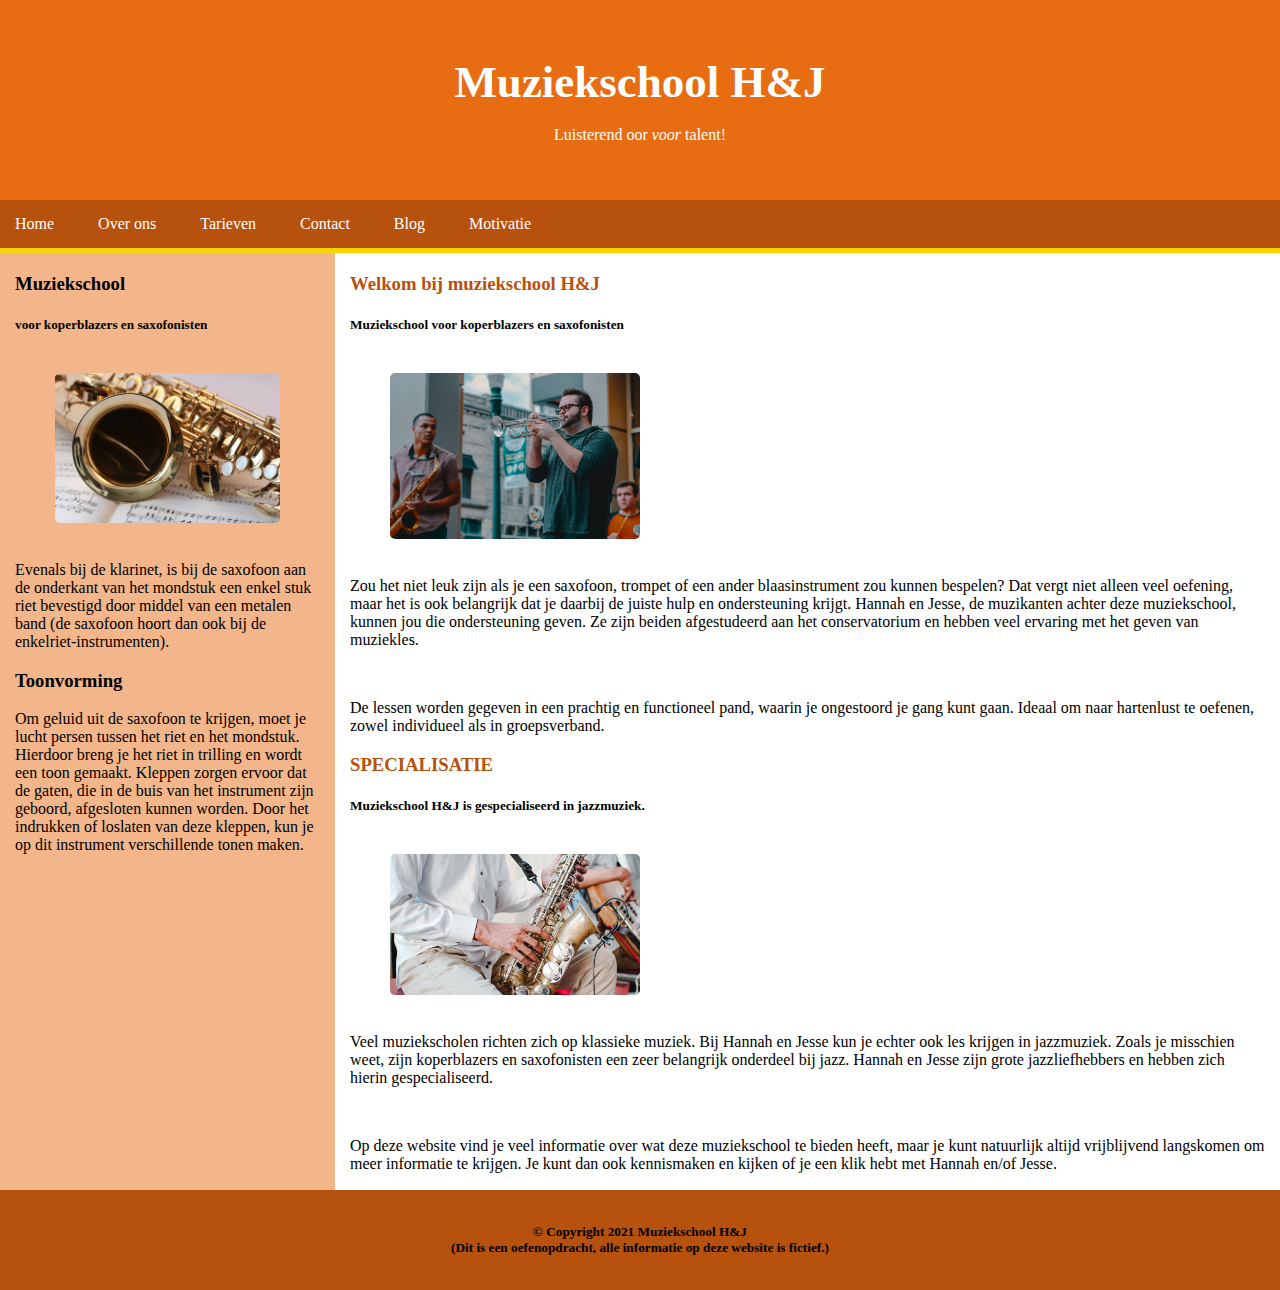
<file: html/index.html>
<!DOCTYPE html>
<html lang="nl" dir="ltr">
    <head>
        <!-- Metatags -->
        <meta charset="utf-8">
        <meta name="viewport" content="width=device-width, initial-scale=1.0">
        <meta name="author" content="Dennis Veldhuizen">
        <!-- Titel -->
        <title>Muziekschool H&#38;J | Home</title>
        <!-- De eigenhandige CSS-script inladen. -->
        <link rel="stylesheet" href="../css/style/stijl.css">
    </head>
    <body>
        <!-- Header -->
        <header>
            <section class="tekst_wit">
                <h1>Muziekschool H&#38;J</h1><br>
                Luisterend oor <span class="tekst_schuin">voor</span> talent!
            </section>
        </header>
        <!-- Container -->
        <main id="container_1">
            <!-- Buttongroep -->
            <nav id="groep_links" class="achtergrond_bruin">
                <a class="groep_links link tekst_wit" href="index.html">Home</a>
                <a class="groep_links link tekst_wit" href="overons.html">Over ons</a>
                <a class="groep_links link tekst_wit" href="tarieven.html">Tarieven</a>
                <a class="groep_links link tekst_wit" href="contact.html">Contact</a>
                <a class="groep_links link tekst_wit" href="blog_overzichtspagina.html">Blog</a>
                <a class="groep_links link tekst_wit" href="motivatie.html">Motivatie</a>
            </nav>
            <!-- Lijn -->
            <div id="lijn"></div>
            <!-- Inhoud bestaande uit twee kolommen -->
            <div id="inhoud_1">
                <div id="kolom_links" class="col-03 inhoud_2 achtergrond_roze">
                    <section>
                        <h3>Muziekschool</h3>
                        <h5>voor koperblazers en saxofonisten</h5>
                        <figure>
                            <br><img class="afbeelding_lk" src="../img/saxofoon_1.jpeg" alt="saxofoon 1"><br><br>
                        </figure>
                        <p>
                            Evenals bij de klarinet, is bij de saxofoon aan de onderkant van het mondstuk een enkel stuk riet bevestigd door middel van een metalen band (de saxofoon hoort dan ook bij de enkelriet-instrumenten).
                        </p>
                    </section>
                    <section>
                        <h3>Toonvorming</h3>
                        <p>
                            Om geluid uit de saxofoon te krijgen, moet je lucht persen tussen het riet en het mondstuk. Hierdoor breng je het riet in trilling en wordt een toon gemaakt. Kleppen zorgen ervoor dat de gaten, die in de buis van het instrument zijn geboord, afgesloten kunnen worden. Door het indrukken of loslaten van deze kleppen, kun je op dit instrument verschillende tonen maken.
                        </p>
                    </section>
                </div>
                <div id="kolom_rechts" class="col-09 inhoud_2">
                    <section>
                        <h3 class="tekst_bruin">Welkom bij muziekschool H&#38;J</h3>
                        <h5>Muziekschool voor koperblazers en saxofonisten</h5>
                        <figure>
                            <br><img class="afbeelding_rk" src="../img/trompet.jpeg" alt="trompet"><br><br>
                        </figure>
                        <p>
                            Zou het niet leuk zijn als je een saxofoon, trompet of een ander blaasinstrument zou kunnen bespelen? Dat vergt niet alleen veel oefening, maar het is ook belangrijk dat je daarbij de juiste hulp en ondersteuning krijgt. Hannah en Jesse, de muzikanten achter deze muziekschool, kunnen jou die ondersteuning geven. Ze zijn beiden afgestudeerd aan het conservatorium en hebben veel ervaring met het geven van muziekles.
                        </p><br>
                        <p>
                            De lessen worden gegeven in een prachtig en functioneel pand, waarin je ongestoord je gang kunt gaan. Ideaal om naar hartenlust te oefenen, zowel individueel als in groepsverband.
                        </p>
                    </section>
                    <section>
                        <h3 class="tekst_bruin">SPECIALISATIE</h3>
                        <h5>Muziekschool H&#38;J is gespecialiseerd in jazzmuziek.</h5>
                        <figure>
                            <br><img class="afbeelding_rk" src="../img/saxofoon_2.jpeg" alt="saxofoon 2"><br><br>
                        </figure>
                        <p>
                            Veel muziekscholen richten zich op klassieke muziek. Bij Hannah en Jesse kun je echter ook les krijgen in jazzmuziek. Zoals je misschien weet, zijn koperblazers en saxofonisten een zeer belangrijk onderdeel bij jazz. Hannah en Jesse zijn grote jazzliefhebbers en hebben zich hierin gespecialiseerd.
                        </p><br>
                        <p>
                            Op deze website vind je veel informatie over wat deze muziekschool te bieden heeft, maar je kunt natuurlijk altijd vrijblijvend langskomen om meer informatie te krijgen. Je kunt dan ook kennismaken en kijken of je een klik hebt met Hannah en/of Jesse.
                        </p>
                    </section>
                </div>
            </div>
            <!-- Footer -->
            <footer class="achtergrond_bruin">
                <section>
                    <h5>
                        &copy; Copyright 2021 Muziekschool H&#38;J<br>
                        (Dit is een oefenopdracht, alle informatie op deze website is fictief.)
                    </h5>
                </section>
            </footer>
        </main>
    </body>
</html>
</file>
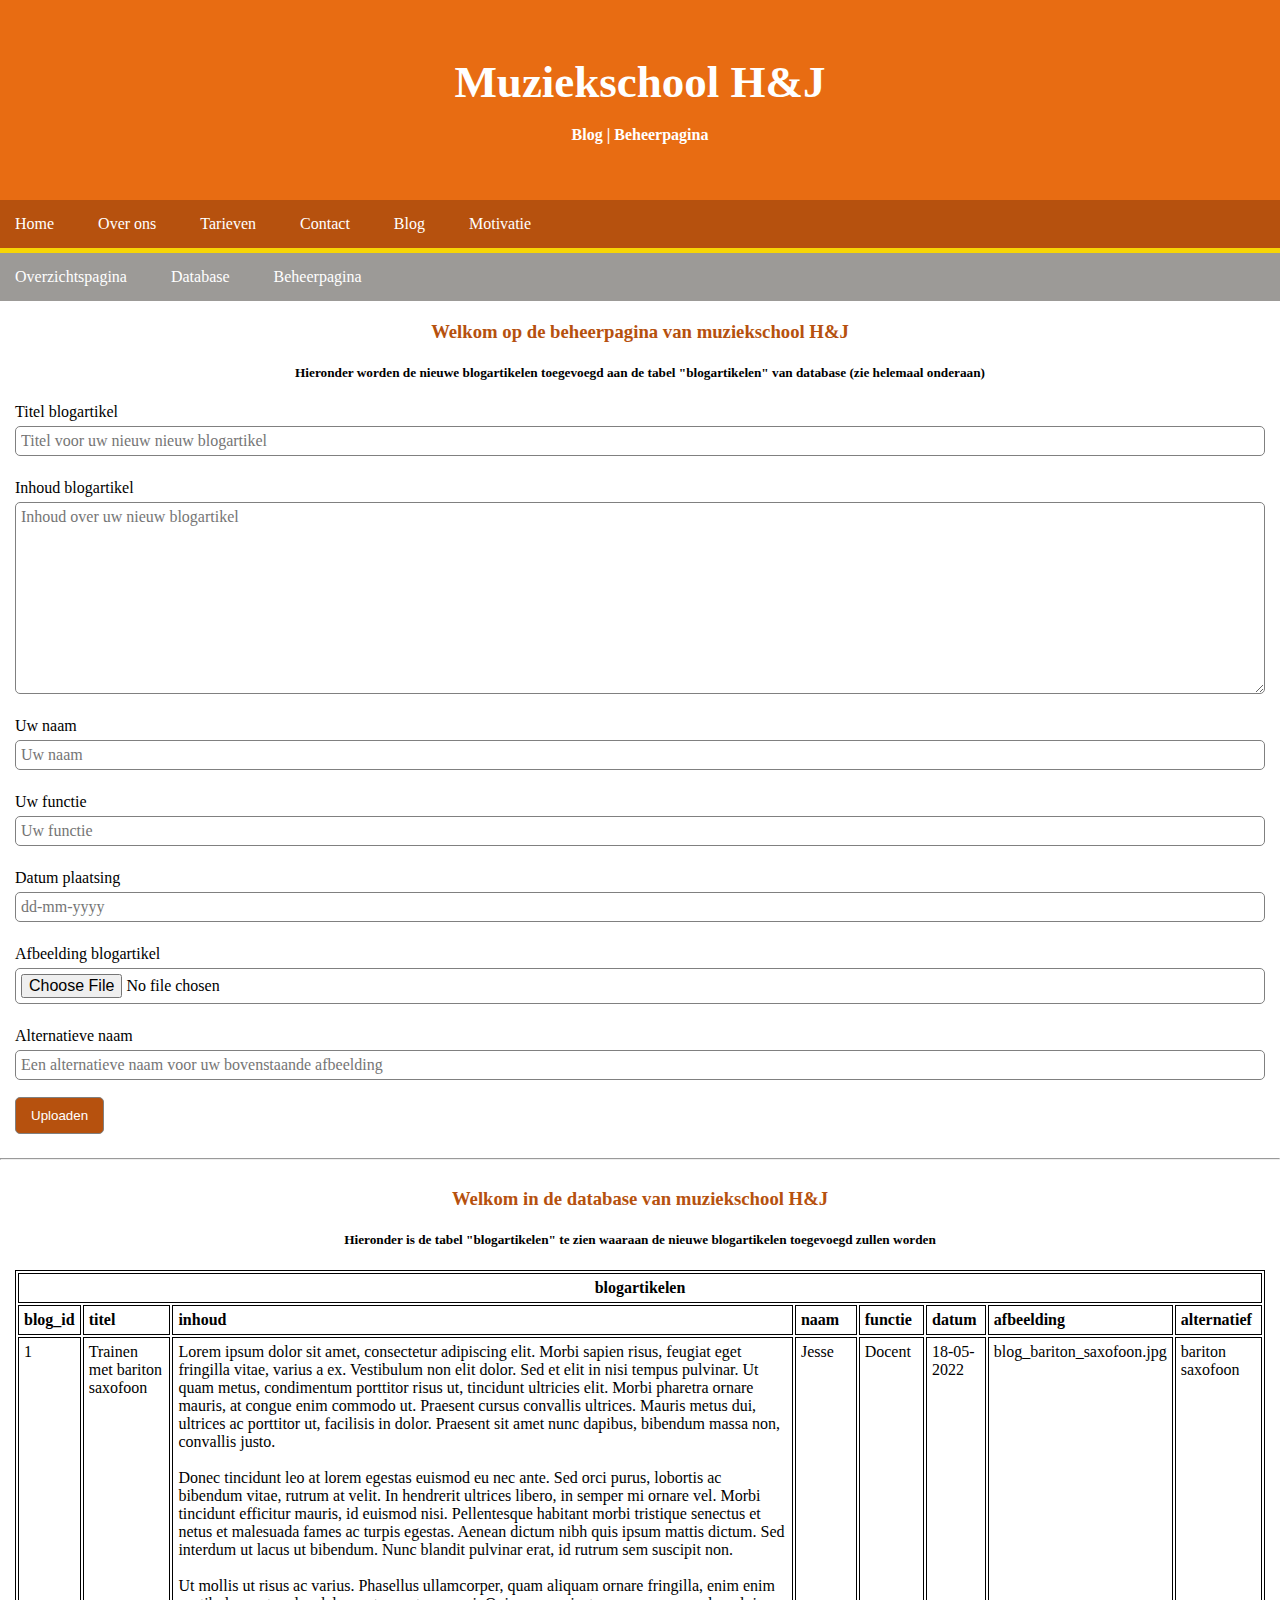
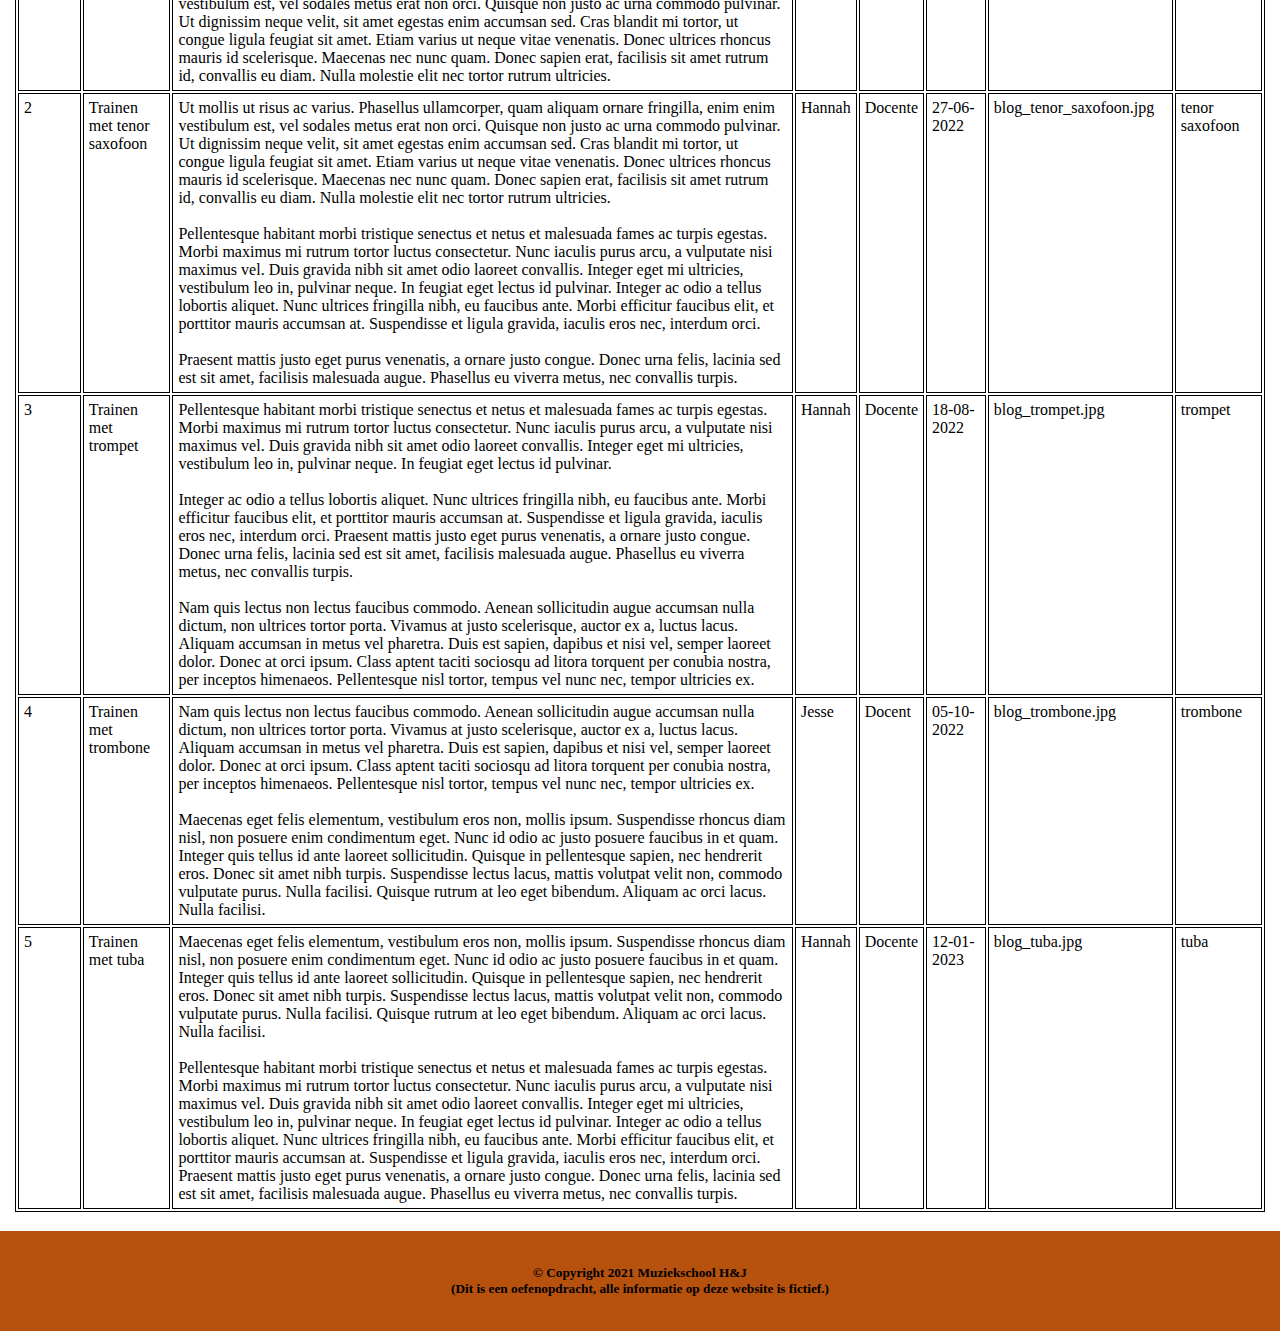
<file: html/blog_beheerpagina.html>
<!DOCTYPE html>
<html lang="nl" dir="ltr">
    <head>
        <!-- Metatags -->
        <meta charset="utf-8">
        <meta name="viewport" content="width=device-width, initial-scale=1.0">
        <meta name="author" content="Dennis Veldhuizen">
        <!-- Titel -->
        <title>Muziekschool H&#38;J &#124; Blog</title>
        <!-- Het inladen van jQuery UI-CSS met een zelfgekozen thema.
        Als deze thema goed bevalt en er is een behoefte om deze thema nogmaals te kunnen gebruiken voor bijvoorbeeld de verdere modificaties of het te kunnen delen met de anderen, dan is het handig om het bijbehorende internetadres (URL) waar deze thema gecreëerd is goed te bewaren voor later:
        https://jqueryui.com/themeroller/#!zThemeParams=[base64]. -->
        <link rel="stylesheet" href="../css/theme/jquery-ui.css">
        <!-- De eigenhandige CSS-script inladen. -->
        <link rel="stylesheet" href="../css/style/stijl.css">
        <!-- Het binnenhalen van jQuery-bibliotheek via CDN (Content Delivery Network). -->
        <script
            src="https://code.jquery.com/jquery-3.6.3.js"
            integrity="sha256-nQLuAZGRRcILA+6dMBOvcRh5Pe310sBpanc6+QBmyVM="
            crossorigin="anonymous">
        </script>
        <!-- Het inladen van jQuery UI-JavaScript. -->
        <script src="../js/jquery-ui.js"></script>
        <script src="../js/datepicker-nl.js"></script>
        <!-- De eigenhandige JS-script inladen. -->
        <script src="../js/beheerpagina.js"></script>
    </head>
    <body>
        <!-- Header -->
        <header>
            <section class="tekst_wit">
                <h1>Muziekschool H&#38;J</h1><br>
                <h4>Blog &#124; Beheerpagina</h4>
            </section>
        </header>
        <!-- Container -->
        <main id="container_2">
            <!-- Buttongroep -->
            <nav id="groep_links" class="achtergrond_bruin">
                <a class="groep_links link tekst_wit" href="index.html">Home</a>
                <a class="groep_links link tekst_wit" href="overons.html">Over ons</a>
                <a class="groep_links link tekst_wit" href="tarieven.html">Tarieven</a>
                <a class="groep_links link tekst_wit" href="contact.html">Contact</a>
                <a class="groep_links link tekst_wit" href="blog_overzichtspagina.html">Blog</a>
                <a class="groep_links link tekst_wit" href="motivatie.html">Motivatie</a>
            </nav>
            <!-- Lijn -->
            <div id="lijn"></div>
            <!-- De buttongroep speciaal voor blog. -->
            <nav id="groep_links_blog" class="achtergrond_grijs verbergen">
                <a class="groep_links_blog link tekst_wit" href="blog_overzichtspagina.html">Overzichtspagina</a>
                <a class="groep_links_blog link tekst_wit" href="blog_database.html">Database</a>
                <a class="groep_links_blog link tekst_wit" href="blog_beheerpagina.html">Beheerpagina</a>
            </nav>
            <!-- De inhoud met daarin een beheerpagina. -->
            <div id="beheer">
                <section class="inhoud_2">
                    <h3 class="tekst_bruin">Welkom op de beheerpagina van muziekschool H&#38;J</h3>
                    <h5>Hieronder worden de nieuwe blogartikelen toegevoegd aan de tabel "blogartikelen" van database (zie helemaal onderaan)</h5>
                    <!-- Het onderstaande formulier wordt gebruikt om de nieuwe blogartikelen zogenaamd toe te voegen. -->
                    <form id="beheerpagina">
                        <label for="titel">Titel blogartikel</label><br>
                        <input id="titel" class="invoerveld" type="text" placeholder="Titel voor uw nieuw nieuw blogartikel"><br>
                        <label for="inhoud">Inhoud blogartikel</label><br>
                        <textarea id="inhoud" class="invoerveld" rows="10" placeholder="Inhoud over uw nieuw blogartikel"></textarea><br>
                        <label for="naam">Uw naam</label><br>
                        <input id="naam" class="invoerveld" type="text" placeholder="Uw naam"><br>
                        <label for="functie">Uw functie</label><br>
                        <input id="functie" class="invoerveld" type="text" placeholder="Uw functie"><br>
                        <label for="datum">Datum plaatsing</label><br>
                        <input id="datum" class="invoerveld" type="text" placeholder="dd-mm-yyyy"><br>
                        <label for="afbeelding">Afbeelding blogartikel</label><br>
                        <input id="afbeelding" class="invoerveld" type="file"><br>
                        <label for="alternatief">Alternatieve naam</label><br>
                        <input id="alternatief" class="invoerveld" type="text" placeholder="Een alternatieve naam voor uw bovenstaande afbeelding">
                        <input type="button" id="button_verzenden" class="achtergrond_bruin tekst_wit" value="Uploaden">
                    </form>
                </section><hr>
                <section class="inhoud_2">
                    <h3 class="tekst_bruin">Welkom in de database van muziekschool H&#38;J</h3>
                    <h5>Hieronder is de tabel "blogartikelen" te zien waaraan de nieuwe blogartikelen toegevoegd zullen worden </h5>
                    <table id="database">
                        <thead>
                            <tr>
                                <th id="tabel_blogs" colspan="8">blogartikelen</th>
                            </tr>
                            <tr>
                                <th>blog_id</th>
                                <th>titel</th>
                                <th>inhoud</th>
                                <th>naam</th>
                                <th>functie</th>
                                <th>datum</th>
                                <th>afbeelding</th>
                                <th>alternatief</th>
                            </tr>
                        </thead>
                        <tbody>
                            <tr id="1">
                                <td>1</td>
                                <td>Trainen met bariton saxofoon</td>
                                <td>
                                    Lorem ipsum dolor sit amet, consectetur adipiscing elit. Morbi sapien risus, feugiat eget fringilla vitae, varius a ex. Vestibulum non elit dolor. Sed et elit in nisi tempus pulvinar. Ut quam metus, condimentum porttitor risus ut, tincidunt ultricies elit. Morbi pharetra ornare mauris, at congue enim commodo ut. Praesent cursus convallis ultrices. Mauris metus dui, ultrices ac porttitor ut, facilisis in dolor. Praesent sit amet nunc dapibus, bibendum massa non, convallis justo.<br><br>
                                    Donec tincidunt leo at lorem egestas euismod eu nec ante. Sed orci purus, lobortis ac bibendum vitae, rutrum at velit. In hendrerit ultrices libero, in semper mi ornare vel. Morbi tincidunt efficitur mauris, id euismod nisi. Pellentesque habitant morbi tristique senectus et netus et malesuada fames ac turpis egestas. Aenean dictum nibh quis ipsum mattis dictum. Sed interdum ut lacus ut bibendum. Nunc blandit pulvinar erat, id rutrum sem suscipit non.<br><br>
                                    Ut mollis ut risus ac varius. Phasellus ullamcorper, quam aliquam ornare fringilla, enim enim vestibulum est, vel sodales metus erat non orci. Quisque non justo ac urna commodo pulvinar. Ut dignissim neque velit, sit amet egestas enim accumsan sed. Cras blandit mi tortor, ut congue ligula feugiat sit amet. Etiam varius ut neque vitae venenatis. Donec ultrices rhoncus mauris id scelerisque. Maecenas nec nunc quam. Donec sapien erat, facilisis sit amet rutrum id, convallis eu diam. Nulla molestie elit nec tortor rutrum ultricies.
                                </td>
                                <td>Jesse</td>
                                <td>Docent</td>
                                <td>18-05-2022</td>
                                <td>blog_bariton_saxofoon.jpg</td>
                                <td>bariton saxofoon</td>
                            </tr>                                                                        
                            <tr id="2">
                                <td>2</td>
                                <td>Trainen met tenor saxofoon</td>
                                <td>
                                    Ut mollis ut risus ac varius. Phasellus ullamcorper, quam aliquam ornare fringilla, enim enim vestibulum est, vel sodales metus erat non orci. Quisque non justo ac urna commodo pulvinar. Ut dignissim neque velit, sit amet egestas enim accumsan sed. Cras blandit mi tortor, ut congue ligula feugiat sit amet. Etiam varius ut neque vitae venenatis. Donec ultrices rhoncus mauris id scelerisque. Maecenas nec nunc quam. Donec sapien erat, facilisis sit amet rutrum id, convallis eu diam. Nulla molestie elit nec tortor rutrum ultricies.<br><br>
                                    Pellentesque habitant morbi tristique senectus et netus et malesuada fames ac turpis egestas. Morbi maximus mi rutrum tortor luctus consectetur. Nunc iaculis purus arcu, a vulputate nisi maximus vel. Duis gravida nibh sit amet odio laoreet convallis. Integer eget mi ultricies, vestibulum leo in, pulvinar neque. In feugiat eget lectus id pulvinar. Integer ac odio a tellus lobortis aliquet. Nunc ultrices fringilla nibh, eu faucibus ante. Morbi efficitur faucibus elit, et porttitor mauris accumsan at. Suspendisse et ligula gravida, iaculis eros nec, interdum orci.<br><br>
                                    Praesent mattis justo eget purus venenatis, a ornare justo congue. Donec urna felis, lacinia sed est sit amet, facilisis malesuada augue. Phasellus eu viverra metus, nec convallis turpis.
                                </td>
                                <td>Hannah</td>
                                <td>Docente</td>
                                <td>27-06-2022</td>
                                <td>blog_tenor_saxofoon.jpg</td>
                                <td>tenor saxofoon</td>
                            </tr>
                            <tr id="3">
                                <td>3</td>
                                <td>Trainen met trompet</td>
                                <td>
                                    Pellentesque habitant morbi tristique senectus et netus et malesuada fames ac turpis egestas. Morbi maximus mi rutrum tortor luctus consectetur. Nunc iaculis purus arcu, a vulputate nisi maximus vel. Duis gravida nibh sit amet odio laoreet convallis. Integer eget mi ultricies, vestibulum leo in, pulvinar neque. In feugiat eget lectus id pulvinar.<br><br>
                                    Integer ac odio a tellus lobortis aliquet. Nunc ultrices fringilla nibh, eu faucibus ante. Morbi efficitur faucibus elit, et porttitor mauris accumsan at. Suspendisse et ligula gravida, iaculis eros nec, interdum orci. Praesent mattis justo eget purus venenatis, a ornare justo congue. Donec urna felis, lacinia sed est sit amet, facilisis malesuada augue. Phasellus eu viverra metus, nec convallis turpis.<br><br>
                                    Nam quis lectus non lectus faucibus commodo. Aenean sollicitudin augue accumsan nulla dictum, non ultrices tortor porta. Vivamus at justo scelerisque, auctor ex a, luctus lacus. Aliquam accumsan in metus vel pharetra. Duis est sapien, dapibus et nisi vel, semper laoreet dolor. Donec at orci ipsum. Class aptent taciti sociosqu ad litora torquent per conubia nostra, per inceptos himenaeos. Pellentesque nisl tortor, tempus vel nunc nec, tempor ultricies ex.
                                </td>
                                <td>Hannah</td>
                                <td>Docente</td>
                                <td>18-08-2022</td>
                                <td>blog_trompet.jpg</td>
                                <td>trompet</td>
                            </tr>
                            <tr id="4">
                                <td>4</td>
                                <td>Trainen met trombone</td>
                                <td>
                                    Nam quis lectus non lectus faucibus commodo. Aenean sollicitudin augue accumsan nulla dictum, non ultrices tortor porta. Vivamus at justo scelerisque, auctor ex a, luctus lacus. Aliquam accumsan in metus vel pharetra. Duis est sapien, dapibus et nisi vel, semper laoreet dolor. Donec at orci ipsum. Class aptent taciti sociosqu ad litora torquent per conubia nostra, per inceptos himenaeos. Pellentesque nisl tortor, tempus vel nunc nec, tempor ultricies ex.<br><br>
                                    Maecenas eget felis elementum, vestibulum eros non, mollis ipsum. Suspendisse rhoncus diam nisl, non posuere enim condimentum eget. Nunc id odio ac justo posuere faucibus in et quam. Integer quis tellus id ante laoreet sollicitudin. Quisque in pellentesque sapien, nec hendrerit eros. Donec sit amet nibh turpis. Suspendisse lectus lacus, mattis volutpat velit non, commodo vulputate purus. Nulla facilisi. Quisque rutrum at leo eget bibendum. Aliquam ac orci lacus. Nulla facilisi.
                                </td>
                                <td>Jesse</td>
                                <td>Docent</td>
                                <td>05-10-2022</td>
                                <td>blog_trombone.jpg</td>
                                <td>trombone</td>
                            </tr>
                            <tr id="5">
                                <td>5</td>
                                <td>Trainen met tuba</td>
                                <td>
                                    Maecenas eget felis elementum, vestibulum eros non, mollis ipsum. Suspendisse rhoncus diam nisl, non posuere enim condimentum eget. Nunc id odio ac justo posuere faucibus in et quam. Integer quis tellus id ante laoreet sollicitudin. Quisque in pellentesque sapien, nec hendrerit eros. Donec sit amet nibh turpis. Suspendisse lectus lacus, mattis volutpat velit non, commodo vulputate purus. Nulla facilisi. Quisque rutrum at leo eget bibendum. Aliquam ac orci lacus. Nulla facilisi.<br><br>
                                    Pellentesque habitant morbi tristique senectus et netus et malesuada fames ac turpis egestas. Morbi maximus mi rutrum tortor luctus consectetur. Nunc iaculis purus arcu, a vulputate nisi maximus vel. Duis gravida nibh sit amet odio laoreet convallis. Integer eget mi ultricies, vestibulum leo in, pulvinar neque. In feugiat eget lectus id pulvinar. Integer ac odio a tellus lobortis aliquet. Nunc ultrices fringilla nibh, eu faucibus ante. Morbi efficitur faucibus elit, et porttitor mauris accumsan at. Suspendisse et ligula gravida, iaculis eros nec, interdum orci. Praesent mattis justo eget purus venenatis, a ornare justo congue. Donec urna felis, lacinia sed est sit amet, facilisis malesuada augue. Phasellus eu viverra metus, nec convallis turpis.
                                </td>
                                <td>Hannah</td>
                                <td>Docente</td>
                                <td>12-01-2023</td>
                                <td>blog_tuba.jpg</td>
                                <td>tuba</td>
                            </tr>
                        </tbody>
                    </table><br>
                </section>
            </div>
            <!-- Footer -->
            <footer class="achtergrond_bruin">
                <section>
                    <h5>
                        &copy; Copyright 2021 Muziekschool H&#38;J<br>
                        (Dit is een oefenopdracht, alle informatie op deze website is fictief.)
                    </h5>
                </section>
            </footer>
        </main>
        <!-- De onderstaande div-elementen fungeren als eigenhandige alert-functie. -->
        <div id="dialoog1">
            Niet alle velden zijn ingevoerd!
        </div>
        <div id="dialoog2">
            Het is gelukt met het toevoegen van een nieuw record aan de tabel "blogartikelen".
        </div>
        <div id="dialoog3">
            Hier is te zien dat een nieuw record toegevoegd is aan de tabel "blogartikelen".
        </div>
    </body>
</html>
</file>
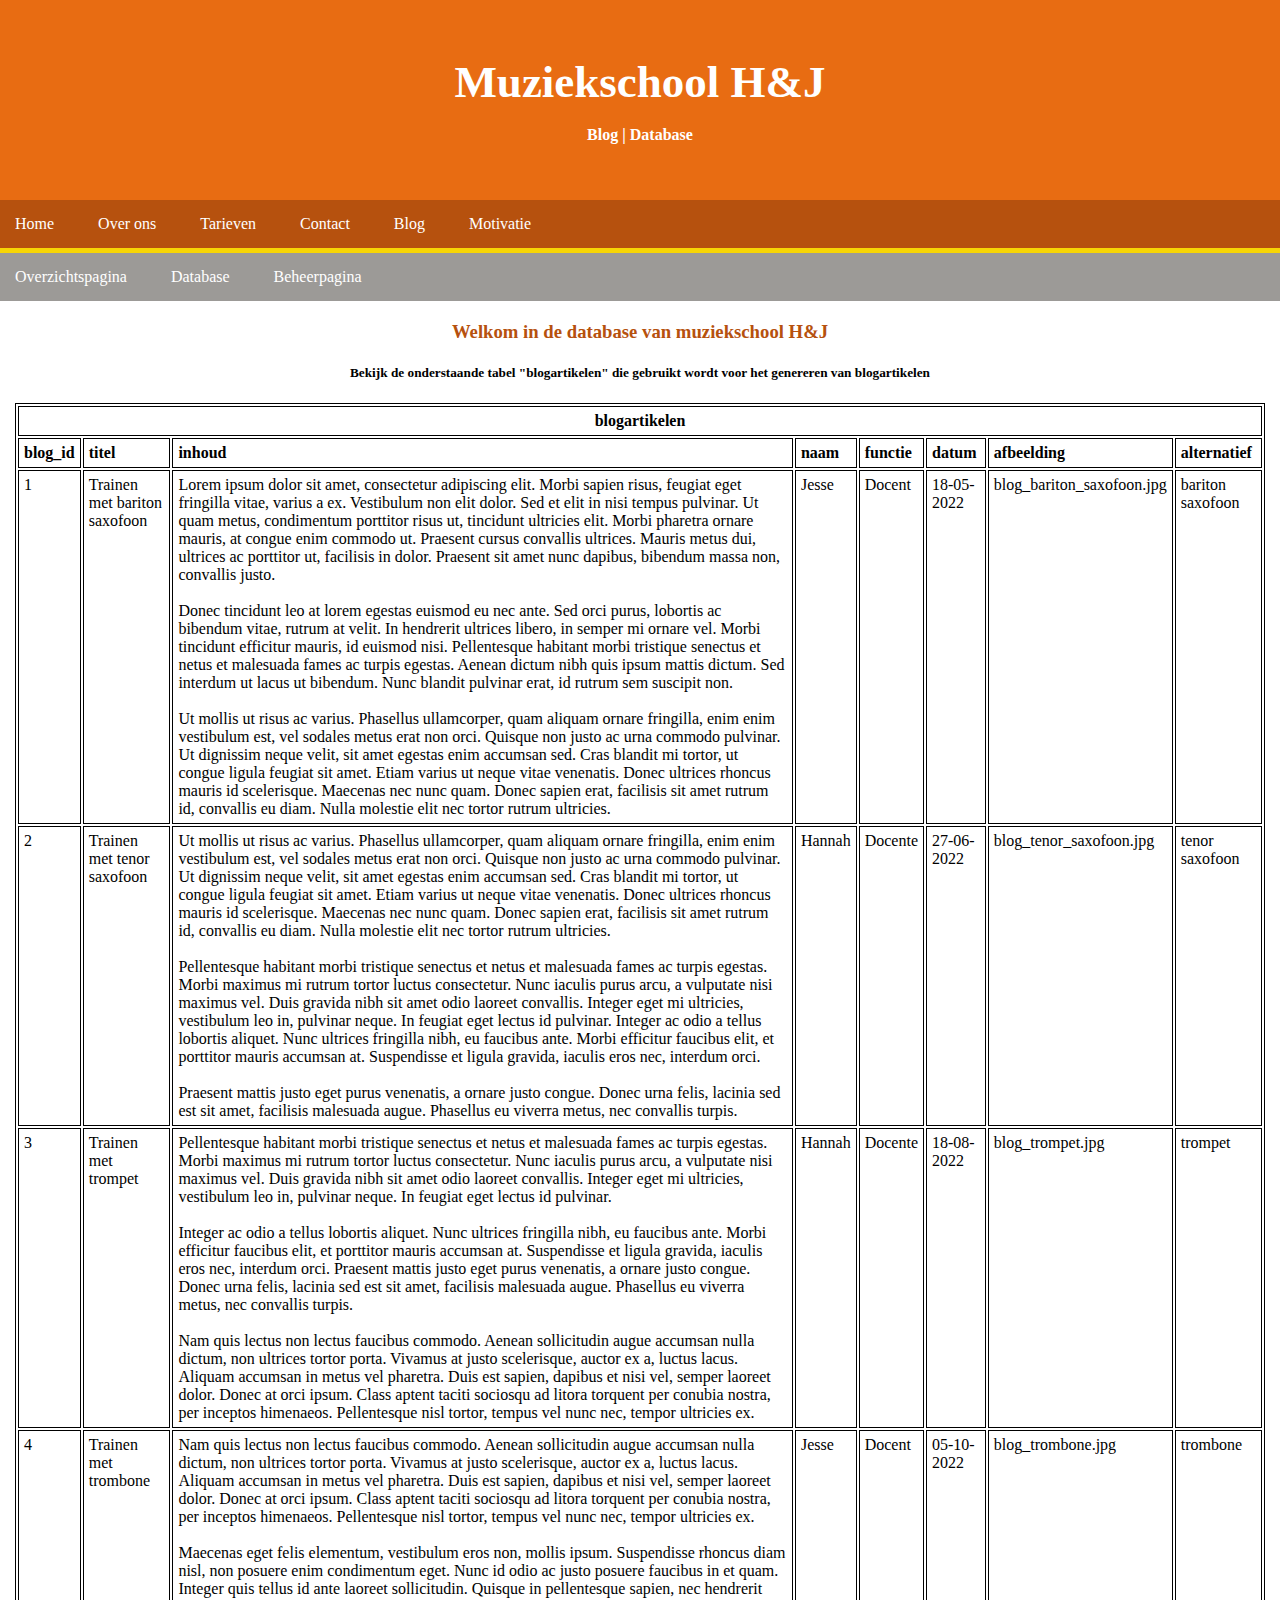
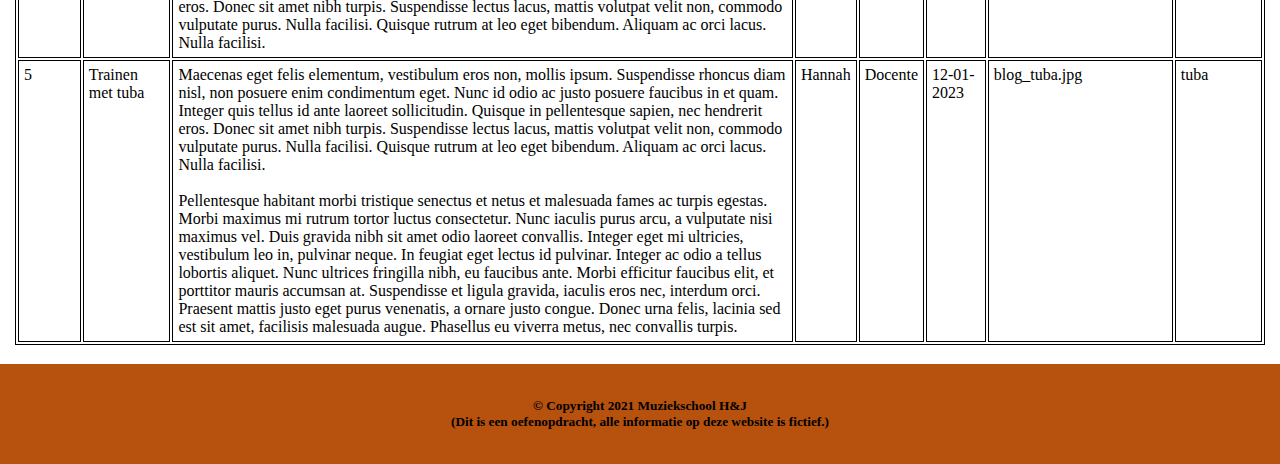
<file: html/blog_database.html>
<!DOCTYPE html>
<html lang="nl" dir="ltr">
    <head>
        <!-- Metatags -->
        <meta charset="utf-8">
        <meta name="viewport" content="width=device-width, initial-scale=1.0">
        <meta name="author" content="Dennis Veldhuizen">
        <!-- Titel -->
        <title>Muziekschool H&#38;J | Blog</title>
        <!-- De eigenhandige CSS-script inladen. -->
        <link rel="stylesheet" href="../css/style/stijl.css">
    </head>
    <body>
        <!-- Header -->
        <header>
            <section class="tekst_wit">
                <h1>Muziekschool H&#38;J</h1><br>
                <h4>Blog &#124; Database</h4>
            </section>
        </header>
        <!-- Container -->
        <main id="container_2">
            <!-- Buttongroep -->
            <nav id="groep_links" class="achtergrond_bruin">
                <a class="groep_links link tekst_wit" href="index.html">Home</a>
                <a class="groep_links link tekst_wit" href="overons.html">Over ons</a>
                <a class="groep_links link tekst_wit" href="tarieven.html">Tarieven</a>
                <a class="groep_links link tekst_wit" href="contact.html">Contact</a>
                <a class="groep_links link tekst_wit" href="blog_overzichtspagina.html">Blog</a>
                <a class="groep_links link tekst_wit" href="motivatie.html">Motivatie</a>
            </nav>
            <!-- Lijn -->
            <div id="lijn"></div>
            <!-- De buttongroep speciaal voor blog. -->
            <nav id="groep_links_blog" class="achtergrond_grijs verbergen">
                <a class="groep_links_blog link tekst_wit" href="blog_overzichtspagina.html">Overzichtspagina</a>
                <a class="groep_links_blog link tekst_wit" href="blog_database.html">Database</a>
                <a class="groep_links_blog link tekst_wit" href="blog_beheerpagina.html">Beheerpagina</a>
            </nav>
            <!-- De inhoud met daarin een tabel uit de database. -->
            <div id="inhoud_1">
                <!-- Blog -->
                <section id="blog" class="inhoud_2">
                    <h3 class="tekst_bruin">Welkom in de database van muziekschool H&#38;J</h3>
                    <h5>Bekijk de onderstaande tabel "blogartikelen" die gebruikt wordt voor het genereren van blogartikelen</h5>
                    <table id="database">
                        <thead>
                            <tr>
                                <th id="tabel_blogs" colspan="8">blogartikelen</th>
                            </tr>
                            <tr>
                                <th>blog_id</th>
                                <th>titel</th>
                                <th>inhoud</th>
                                <th>naam</th>
                                <th>functie</th>
                                <th>datum</th>
                                <th>afbeelding</th>
                                <th>alternatief</th>
                            </tr>
                        </thead>
                        <tbody>
                            <tr id="1">
                                <td>1</td>
                                <td>Trainen met bariton saxofoon</td>
                                <td>
                                    Lorem ipsum dolor sit amet, consectetur adipiscing elit. Morbi sapien risus, feugiat eget fringilla vitae, varius a ex. Vestibulum non elit dolor. Sed et elit in nisi tempus pulvinar. Ut quam metus, condimentum porttitor risus ut, tincidunt ultricies elit. Morbi pharetra ornare mauris, at congue enim commodo ut. Praesent cursus convallis ultrices. Mauris metus dui, ultrices ac porttitor ut, facilisis in dolor. Praesent sit amet nunc dapibus, bibendum massa non, convallis justo.<br><br>
                                    Donec tincidunt leo at lorem egestas euismod eu nec ante. Sed orci purus, lobortis ac bibendum vitae, rutrum at velit. In hendrerit ultrices libero, in semper mi ornare vel. Morbi tincidunt efficitur mauris, id euismod nisi. Pellentesque habitant morbi tristique senectus et netus et malesuada fames ac turpis egestas. Aenean dictum nibh quis ipsum mattis dictum. Sed interdum ut lacus ut bibendum. Nunc blandit pulvinar erat, id rutrum sem suscipit non.<br><br>
                                    Ut mollis ut risus ac varius. Phasellus ullamcorper, quam aliquam ornare fringilla, enim enim vestibulum est, vel sodales metus erat non orci. Quisque non justo ac urna commodo pulvinar. Ut dignissim neque velit, sit amet egestas enim accumsan sed. Cras blandit mi tortor, ut congue ligula feugiat sit amet. Etiam varius ut neque vitae venenatis. Donec ultrices rhoncus mauris id scelerisque. Maecenas nec nunc quam. Donec sapien erat, facilisis sit amet rutrum id, convallis eu diam. Nulla molestie elit nec tortor rutrum ultricies.
                                </td>
                                <td>Jesse</td>
                                <td>Docent</td>
                                <td>18-05-2022</td>
                                <td>blog_bariton_saxofoon.jpg</td>
                                <td>bariton saxofoon</td>
                            </tr>                                                                        
                            <tr id="2">
                                <td>2</td>
                                <td>Trainen met tenor saxofoon</td>
                                <td>
                                    Ut mollis ut risus ac varius. Phasellus ullamcorper, quam aliquam ornare fringilla, enim enim vestibulum est, vel sodales metus erat non orci. Quisque non justo ac urna commodo pulvinar. Ut dignissim neque velit, sit amet egestas enim accumsan sed. Cras blandit mi tortor, ut congue ligula feugiat sit amet. Etiam varius ut neque vitae venenatis. Donec ultrices rhoncus mauris id scelerisque. Maecenas nec nunc quam. Donec sapien erat, facilisis sit amet rutrum id, convallis eu diam. Nulla molestie elit nec tortor rutrum ultricies.<br><br>
                                    Pellentesque habitant morbi tristique senectus et netus et malesuada fames ac turpis egestas. Morbi maximus mi rutrum tortor luctus consectetur. Nunc iaculis purus arcu, a vulputate nisi maximus vel. Duis gravida nibh sit amet odio laoreet convallis. Integer eget mi ultricies, vestibulum leo in, pulvinar neque. In feugiat eget lectus id pulvinar. Integer ac odio a tellus lobortis aliquet. Nunc ultrices fringilla nibh, eu faucibus ante. Morbi efficitur faucibus elit, et porttitor mauris accumsan at. Suspendisse et ligula gravida, iaculis eros nec, interdum orci.<br><br>
                                    Praesent mattis justo eget purus venenatis, a ornare justo congue. Donec urna felis, lacinia sed est sit amet, facilisis malesuada augue. Phasellus eu viverra metus, nec convallis turpis.
                                </td>
                                <td>Hannah</td>
                                <td>Docente</td>
                                <td>27-06-2022</td>
                                <td>blog_tenor_saxofoon.jpg</td>
                                <td>tenor saxofoon</td>
                            </tr>
                            <tr id="3">
                                <td>3</td>
                                <td>Trainen met trompet</td>
                                <td>
                                    Pellentesque habitant morbi tristique senectus et netus et malesuada fames ac turpis egestas. Morbi maximus mi rutrum tortor luctus consectetur. Nunc iaculis purus arcu, a vulputate nisi maximus vel. Duis gravida nibh sit amet odio laoreet convallis. Integer eget mi ultricies, vestibulum leo in, pulvinar neque. In feugiat eget lectus id pulvinar.<br><br>
                                    Integer ac odio a tellus lobortis aliquet. Nunc ultrices fringilla nibh, eu faucibus ante. Morbi efficitur faucibus elit, et porttitor mauris accumsan at. Suspendisse et ligula gravida, iaculis eros nec, interdum orci. Praesent mattis justo eget purus venenatis, a ornare justo congue. Donec urna felis, lacinia sed est sit amet, facilisis malesuada augue. Phasellus eu viverra metus, nec convallis turpis.<br><br>
                                    Nam quis lectus non lectus faucibus commodo. Aenean sollicitudin augue accumsan nulla dictum, non ultrices tortor porta. Vivamus at justo scelerisque, auctor ex a, luctus lacus. Aliquam accumsan in metus vel pharetra. Duis est sapien, dapibus et nisi vel, semper laoreet dolor. Donec at orci ipsum. Class aptent taciti sociosqu ad litora torquent per conubia nostra, per inceptos himenaeos. Pellentesque nisl tortor, tempus vel nunc nec, tempor ultricies ex.
                                </td>
                                <td>Hannah</td>
                                <td>Docente</td>
                                <td>18-08-2022</td>
                                <td>blog_trompet.jpg</td>
                                <td>trompet</td>
                            </tr>
                            <tr id="4">
                                <td>4</td>
                                <td>Trainen met trombone</td>
                                <td>
                                    Nam quis lectus non lectus faucibus commodo. Aenean sollicitudin augue accumsan nulla dictum, non ultrices tortor porta. Vivamus at justo scelerisque, auctor ex a, luctus lacus. Aliquam accumsan in metus vel pharetra. Duis est sapien, dapibus et nisi vel, semper laoreet dolor. Donec at orci ipsum. Class aptent taciti sociosqu ad litora torquent per conubia nostra, per inceptos himenaeos. Pellentesque nisl tortor, tempus vel nunc nec, tempor ultricies ex.<br><br>
                                    Maecenas eget felis elementum, vestibulum eros non, mollis ipsum. Suspendisse rhoncus diam nisl, non posuere enim condimentum eget. Nunc id odio ac justo posuere faucibus in et quam. Integer quis tellus id ante laoreet sollicitudin. Quisque in pellentesque sapien, nec hendrerit eros. Donec sit amet nibh turpis. Suspendisse lectus lacus, mattis volutpat velit non, commodo vulputate purus. Nulla facilisi. Quisque rutrum at leo eget bibendum. Aliquam ac orci lacus. Nulla facilisi.
                                </td>
                                <td>Jesse</td>
                                <td>Docent</td>
                                <td>05-10-2022</td>
                                <td>blog_trombone.jpg</td>
                                <td>trombone</td>
                            </tr>
                            <tr id="5">
                                <td>5</td>
                                <td>Trainen met tuba</td>
                                <td>
                                    Maecenas eget felis elementum, vestibulum eros non, mollis ipsum. Suspendisse rhoncus diam nisl, non posuere enim condimentum eget. Nunc id odio ac justo posuere faucibus in et quam. Integer quis tellus id ante laoreet sollicitudin. Quisque in pellentesque sapien, nec hendrerit eros. Donec sit amet nibh turpis. Suspendisse lectus lacus, mattis volutpat velit non, commodo vulputate purus. Nulla facilisi. Quisque rutrum at leo eget bibendum. Aliquam ac orci lacus. Nulla facilisi.<br><br>

                                    Pellentesque habitant morbi tristique senectus et netus et malesuada fames ac turpis egestas. Morbi maximus mi rutrum tortor luctus consectetur. Nunc iaculis purus arcu, a vulputate nisi maximus vel. Duis gravida nibh sit amet odio laoreet convallis. Integer eget mi ultricies, vestibulum leo in, pulvinar neque. In feugiat eget lectus id pulvinar. Integer ac odio a tellus lobortis aliquet. Nunc ultrices fringilla nibh, eu faucibus ante. Morbi efficitur faucibus elit, et porttitor mauris accumsan at. Suspendisse et ligula gravida, iaculis eros nec, interdum orci. Praesent mattis justo eget purus venenatis, a ornare justo congue. Donec urna felis, lacinia sed est sit amet, facilisis malesuada augue. Phasellus eu viverra metus, nec convallis turpis.
                                </td>
                                <td>Hannah</td>
                                <td>Docente</td>
                                <td>12-01-2023</td>
                                <td>blog_tuba.jpg</td>
                                <td>tuba</td>
                            </tr>
                        </tbody>
                    </table><br>
                </section>
            </div>
            <!-- Footer -->
            <footer class="achtergrond_bruin">
                <section>
                    <h5>
                        &copy; Copyright 2021 Muziekschool H&#38;J<br>
                        (Dit is een oefenopdracht, alle informatie op deze website is fictief.)
                    </h5>
                </section>
            </footer>
        </main>
    </body>
</html>
</file>
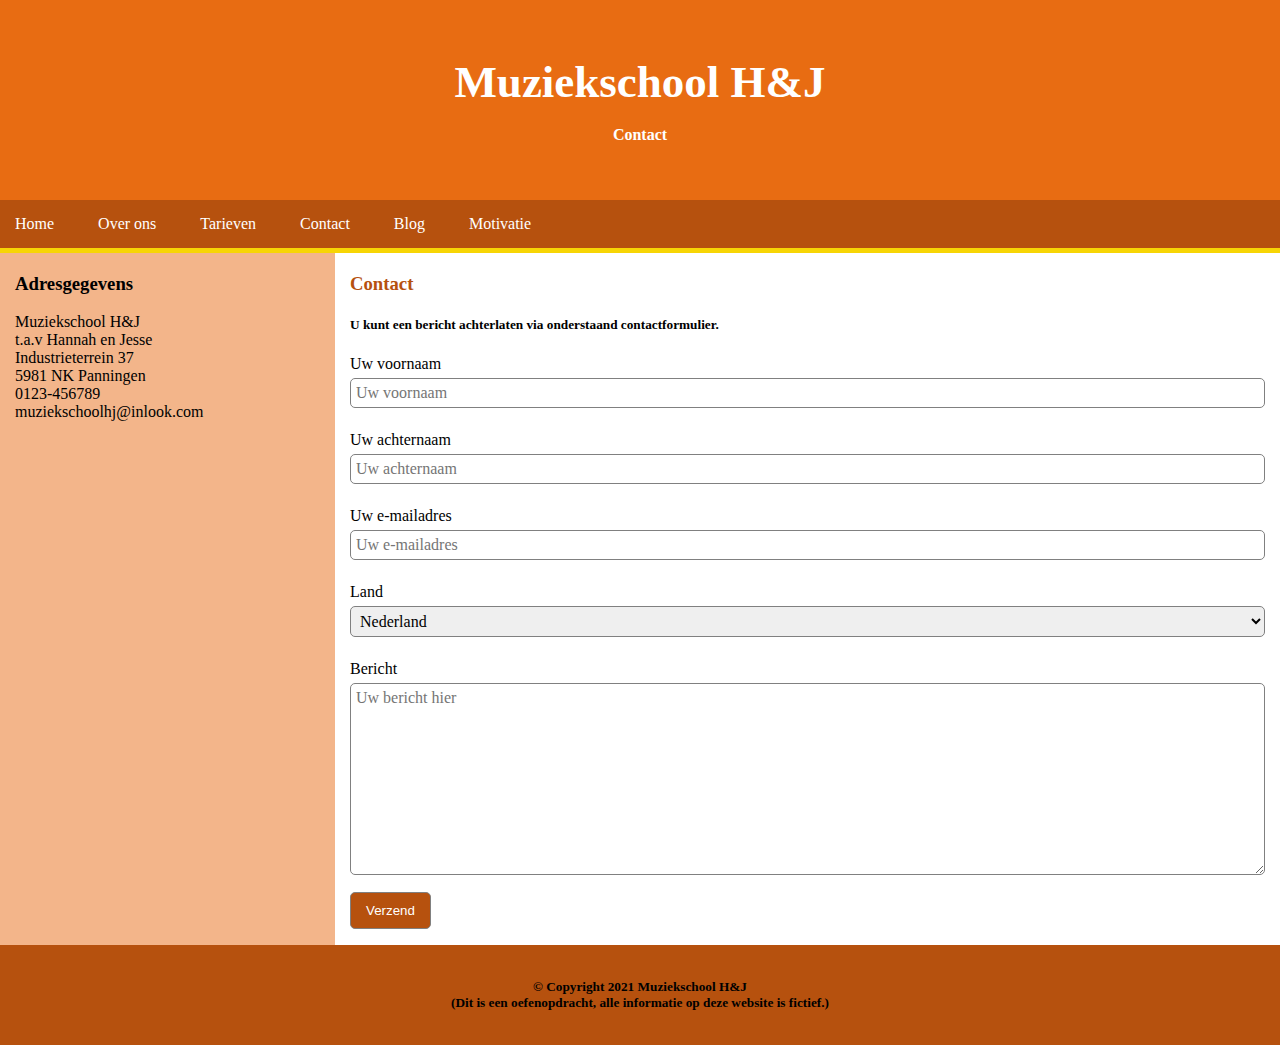
<file: html/contact.html>
<!DOCTYPE html>
<html lang="nl" dir="ltr">
    <head>
        <!-- Metatags -->
        <meta charset="utf-8">
        <meta name="viewport" content="width=device-width, initial-scale=1.0">
        <meta name="author" content="Dennis Veldhuizen">
        <!-- Titel -->
        <title>Muziekschool H&#38;J | Contact</title>
        <!-- De eigenhandige CSS-script inladen. -->
        <link rel="stylesheet" href="../css/style/stijl.css">
    </head>
    <body>
        <!-- Header -->
        <header>
            <section class="tekst_wit">
                <h1>Muziekschool H&#38;J</h1><br>
                <h4>Contact</h4>
            </section>
        </header>
        <!-- Container -->
        <main id="container_1">
            <!-- Buttongroep -->
            <nav id="groep_links" class="achtergrond_bruin">
                <a class="groep_links link tekst_wit" href="index.html">Home</a>
                <a class="groep_links link tekst_wit" href="overons.html">Over ons</a>
                <a class="groep_links link tekst_wit" href="tarieven.html">Tarieven</a>
                <a class="groep_links link tekst_wit" href="contact.html">Contact</a>
                <a class="groep_links link tekst_wit" href="blog_overzichtspagina.html">Blog</a>
                <a class="groep_links link tekst_wit" href="motivatie.html">Motivatie</a>
            </nav>
            <!-- Lijn -->
            <div id="lijn"></div>
            <!-- Inhoud bestaande uit twee kolommen -->
            <div id="inhoud_1">
                <div id="kolom_links" class="col-03 inhoud_2 achtergrond_roze">
                    <section>
                        <h3>Adresgegevens</h3>
                        <p>
                            Muziekschool H&#38;J<br>
                            t.a.v Hannah en Jesse<br>
                            Industrieterrein 37<br>
                            5981 NK Panningen<br>
                            0123-456789<br>
                            muziekschoolhj@inlook.com
                        </p>
                        <iframe
                            class="afbeelding_lk"
                            src="https://www.google.com/maps/embed?pb=!1m18!1m12!1m3!1d2492.749795486853!2d5.976007815892346!3d51.334121731178634!2m3!1f0!2f0!3f0!3m2!1i1024!2i768!4f13.1!3m3!1m2!1s0x47c7485bd60bbd61%3A0x73a8c69eb69bad56!2sNHA%20Opleidingen!5e0!3m2!1snl!2snl!4v1673205123681!5m2!1snl!2snl"
                            height="450"
                            style="border:0;"
                            allowfullscreen=""
                            loading="lazy"
                            referrerpolicy="no-referrer-when-downgrade">
                        </iframe><br><br>
                    </section>
                </div>
                <div id="kolom_rechts" class="col-09 inhoud_2">
                    <section>
                        <h3 class="tekst_bruin">Contact</h3>
                        <h5>U kunt een bericht achterlaten via onderstaand contactformulier.</h5>
                        <!-- De e-mail verzenden via www.formspree.io. -->
                        <form id="contactform" action="https://formspree.io/f/meqwqplz" method="post">
                            <label for="voornaam">Uw voornaam</label><br>
                            <input id="voornaam" class="invoerveld" type="text" name="Voornaam" placeholder="Uw voornaam"><br>
                            <label for="achternaam">Uw achternaam</label><br>
                            <input id="achternaam" class="invoerveld" type="text" name="Achternaam" placeholder="Uw achternaam"><br>
                            <label for="emailadres">Uw e-mailadres</label><br>
                            <input id="emailadres" class="invoerveld" type="email" name="E-mailadres" placeholder="Uw e-mailadres"><br>
                            <label for="land">Land</label><br>
                            <select id="land" class="invoerveld" name="Land">
                                <option value="Nederland">Nederland</option>
                                <option value="België">België</option>
                                <option value="Anders">Anders</option>
                            </select><br>
                            <label for="bericht">Bericht</label><br>
                            <textarea id="bericht" class="invoerveld" name="Bericht" rows="10" placeholder="Uw bericht hier"></textarea>
                            <button id="button_verzenden" type="submit" class="achtergrond_bruin tekst_wit">Verzend</button>
                        </form>
                    </section>
                </div>
            </div>
            <!-- Footer -->
            <footer class="achtergrond_bruin">
                <section>
                    <h5>
                        &copy; Copyright 2021 Muziekschool H&#38;J<br>
                        (Dit is een oefenopdracht, alle informatie op deze website is fictief.)
                    </h5>
                </section>
            </footer>
        </main>
    </body>
</html>
</file>
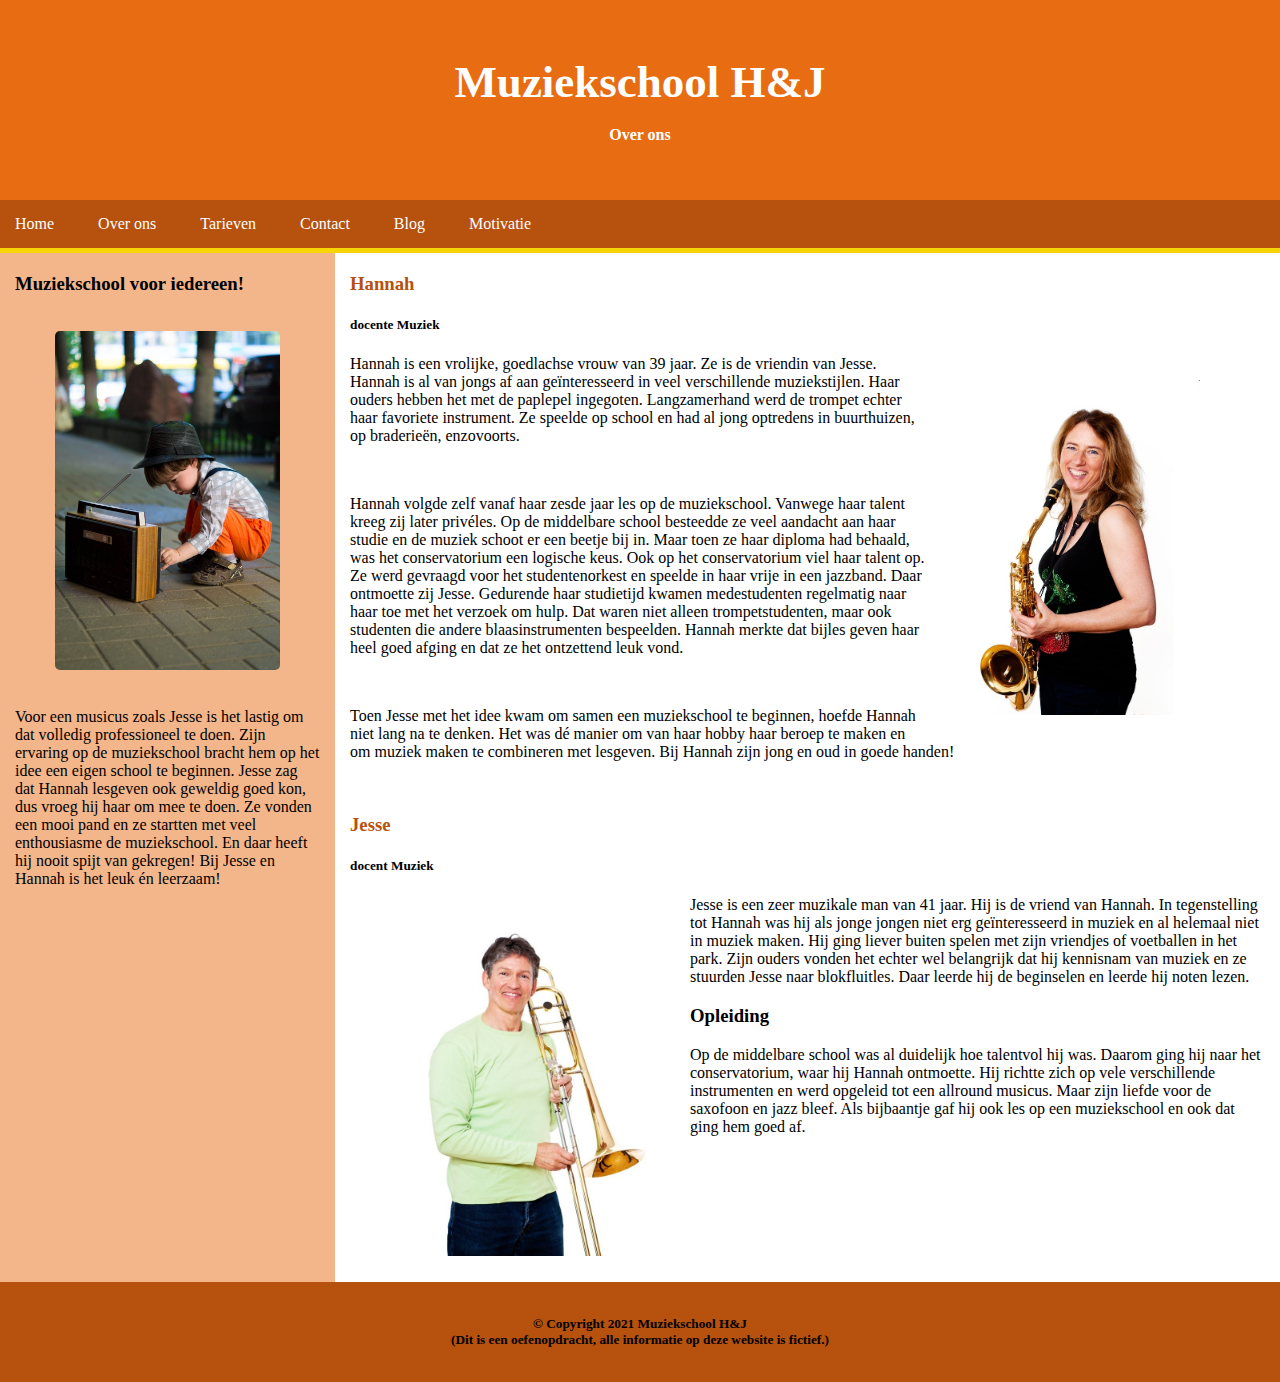
<file: html/overons.html>
<!DOCTYPE html>
<html lang="nl" dir="ltr">
    <head>
        <!-- Metatags -->
        <meta charset="utf-8">
        <meta name="viewport" content="width=device-width, initial-scale=1.0">
        <meta name="author" content="Dennis Veldhuizen">
        <!-- Titel -->
        <title>Muziekschool H&#38;J | Over ons</title>
        <!-- De eigenhandige CSS-script inladen. -->
        <link rel="stylesheet" href="../css/style/stijl.css">
    </head>
    <body>
        <!-- Header -->
        <header>
            <section class="tekst_wit">
                <h1>Muziekschool H&#38;J</h1><br>
                <h4>Over ons</h4>
            </section>
        </header>
        <!-- Container -->
        <main id="container_1">
            <!-- Buttongroep -->
            <nav id="groep_links" class="achtergrond_bruin">
                <a class="groep_links link tekst_wit" href="index.html">Home</a>
                <a class="groep_links link tekst_wit" href="overons.html">Over ons</a>
                <a class="groep_links link tekst_wit" href="tarieven.html">Tarieven</a>
                <a class="groep_links link tekst_wit" href="contact.html">Contact</a>
                <a class="groep_links link tekst_wit" href="blog_overzichtspagina.html">Blog</a>
                <a class="groep_links link tekst_wit" href="motivatie.html">Motivatie</a>
            </nav>
            <!-- Lijn -->
            <div id="lijn"></div>
            <!-- Inhoud bestaande uit twee kolommen -->
            <div id="inhoud_1">
                <div id="kolom_links" class="col-03 inhoud_2 achtergrond_roze">
                    <section>
                        <h3>Muziekschool voor iedereen!</h3>
                        <figure class="afbeelding">
                            <br><img class="afbeelding_lk" src="../img/kind.jpeg" alt="kind"><br><br>
                        </figure>
                        <p>
                            Voor een musicus zoals Jesse is het lastig om dat volledig professioneel te doen. Zijn ervaring op de muziekschool bracht hem op het idee een eigen school te beginnen. Jesse zag dat Hannah lesgeven ook geweldig goed kon, dus vroeg hij haar om mee te doen. Ze vonden een mooi pand en ze startten met veel enthousiasme de muziekschool. En daar heeft hij nooit spijt van gekregen! Bij Jesse en Hannah is het leuk én leerzaam!
                        </p>
                    </section>
                </div>
                <div id="kolom_rechts" class="col-09 inhoud_2">
                    <section>
                        <h3 class="tekst_bruin">Hannah</h3>
                        <h5>docente Muziek</h5>
                        <figure class="afbeelding">
                            <img class="afbeelding_rk rechts" src="../img/hannah.jpeg" alt="Hannah">
                        </figure>
                        <p>
                            Hannah is een vrolijke, goedlachse vrouw van 39 jaar. Ze is de vriendin van Jesse. Hannah is al van jongs af aan geïnteresseerd in veel verschillende muziekstijlen. Haar ouders hebben het met de paplepel ingegoten. Langzamerhand werd de trompet echter haar favoriete instrument. Ze speelde op school en had al jong optredens in buurthuizen, op braderieën, enzovoorts.
                        </p><br>
                        <p>
                            Hannah volgde zelf vanaf haar zesde jaar les op de muziekschool. Vanwege haar talent kreeg zij later privéles. Op de middelbare school besteedde ze veel aandacht aan haar studie en de muziek schoot er een beetje bij in. Maar toen ze haar diploma had behaald, was het conservatorium een logische keus. Ook op het conservatorium viel haar talent op. Ze werd gevraagd voor het studentenorkest en speelde in haar vrije in een jazzband. Daar ontmoette zij Jesse. Gedurende haar studietijd kwamen medestudenten regelmatig naar haar toe met het verzoek om hulp. Dat waren niet alleen trompetstudenten, maar ook studenten die andere blaasinstrumenten bespeelden. Hannah merkte dat bijles geven haar heel goed afging en dat ze het ontzettend leuk vond.
                        </p><br>
                        <p>
                            Toen Jesse met het idee kwam om samen een muziekschool te beginnen, hoefde Hannah niet lang na te denken. Het was dé manier om van haar hobby haar beroep te maken en om muziek maken te combineren met lesgeven. Bij Hannah zijn jong en oud in goede handen!
                        </p><br>
                    </section>
                    <section>
                        <h3 class="tekst_bruin">Jesse</h3>
                        <h5>docent Muziek</h5>
                        <figure class="afbeelding">
                            <img class="afbeelding_rk links" src="../img/jesse.jpeg" alt="Jesse">
                        </figure>
                        <p>
                            Jesse is een zeer muzikale man van 41 jaar. Hij is de vriend van Hannah. In tegenstelling tot Hannah was hij als jonge jongen niet erg geïnteresseerd in muziek en al helemaal niet in muziek maken. Hij ging liever buiten spelen met zijn vriendjes of voetballen in het park. Zijn ouders vonden het echter wel belangrijk dat hij kennisnam van muziek en ze stuurden Jesse naar blokfluitles. Daar leerde hij de beginselen en leerde hij noten lezen.
                        </p>
                        <h3>Opleiding</h3>
                        <p>
                            Op de middelbare school was al duidelijk hoe talentvol hij was. Daarom ging hij naar het conservatorium, waar hij Hannah ontmoette. Hij richtte zich op vele verschillende instrumenten en werd opgeleid tot een allround musicus. Maar zijn liefde voor de saxofoon en jazz bleef. Als bijbaantje gaf hij ook les op een muziekschool en ook dat ging hem goed af.
                        </p>
                    </section>
                </div>
            </div>
            <!-- Footer -->
            <footer class="achtergrond_bruin">
                <section>
                    <h5>
                        &copy; Copyright 2021 Muziekschool H&#38;J<br>
                        (Dit is een oefenopdracht, alle informatie op deze website is fictief.)
                    </h5>
                </section>
            </footer>
        </main>
    </body>
</html>
</file>
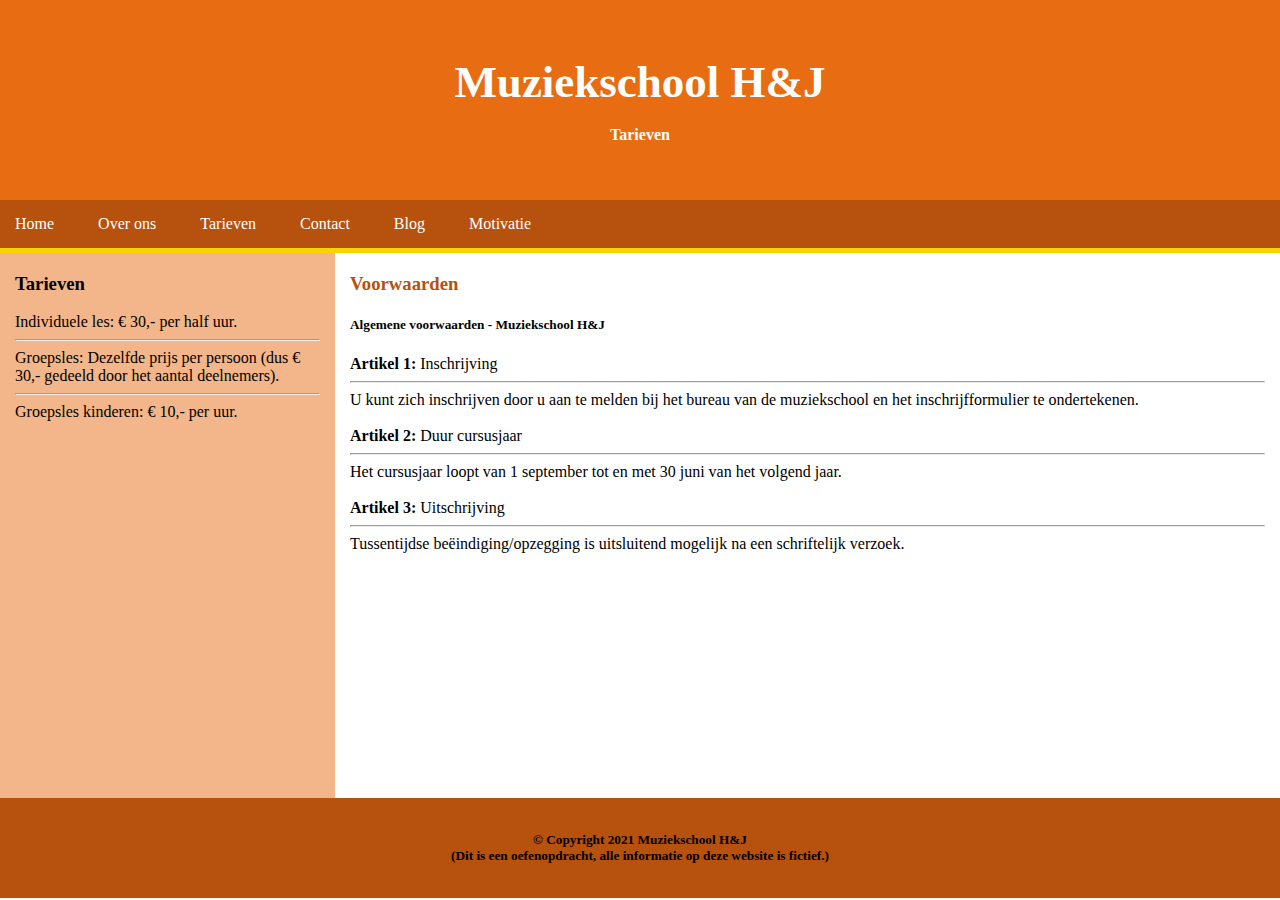
<file: html/tarieven.html>
<!DOCTYPE html>
<html lang="nl" dir="ltr">
    <head>
        <!-- Metatags -->
        <meta charset="utf-8">
        <meta name="viewport" content="width=device-width, initial-scale=1.0">
        <meta name="author" content="Dennis Veldhuizen">
        <!-- Titel -->
        <title>Muziekschool H&#38;J | Tarieven</title>
        <!-- De eigenhandige CSS-script inladen. -->
        <link rel="stylesheet" href="../css/style/stijl.css">
    </head>
    <body>
        <!-- Header -->
        <header>
            <section class="tekst_wit">
                <h1>Muziekschool H&#38;J</h1><br>
                <h4>Tarieven</h4>
            </section>
        </header>
        <!-- Container -->
        <main id="container_1">
            <!-- Buttongroep -->
            <nav id="groep_links" class="achtergrond_bruin">
                <a class="groep_links link tekst_wit" href="index.html">Home</a>
                <a class="groep_links link tekst_wit" href="overons.html">Over ons</a>
                <a class="groep_links link tekst_wit" href="tarieven.html">Tarieven</a>
                <a class="groep_links link tekst_wit" href="contact.html">Contact</a>
                <a class="groep_links link tekst_wit" href="blog_overzichtspagina.html">Blog</a>
                <a class="groep_links link tekst_wit" href="motivatie.html">Motivatie</a>
            </nav>
            <!-- Lijn -->
            <div id="lijn"></div>
            <!-- Inhoud bestaande uit twee kolommen -->
            <div id="inhoud_1">
                <div id="kolom_links" class="col-03 inhoud_2 achtergrond_roze">
                    <section>
                        <h3>Tarieven</h3>
                        Individuele les: € 30,- per half uur.<hr>
                        Groepsles: Dezelfde prijs per persoon (dus € 30,- gedeeld door het aantal deelnemers).<hr>
                        Groepsles kinderen: € 10,- per uur.<br><br>
                    </section>
                </div>
                <div id="kolom_rechts" class="col-09 inhoud_2">
                    <section>
                        <h3 class="tekst_bruin">Voorwaarden</h3>
                        <h5>Algemene voorwaarden - Muziekschool H&#38;J</h5>
                        <span class="tekst_vet">Artikel 1:</span> Inschrijving<hr>
                        U kunt zich inschrijven door u aan te melden bij het bureau van de muziekschool en het inschrijfformulier te ondertekenen.<br><br>
                        <span class="tekst_vet">Artikel 2:</span> Duur cursusjaar<hr>
                        Het cursusjaar loopt van 1 september tot en met 30 juni van het volgend jaar.<br><br>
                        <span class="tekst_vet">Artikel 3:</span> Uitschrijving<hr>
                        Tussentijdse beëindiging/opzegging is uitsluitend mogelijk na een schriftelijk verzoek.<br><br><br><br><br><br>
                    </section>                    
                </div>
            </div>
            <!-- Footer -->
            <footer class="achtergrond_bruin">
                <section>
                    <h5>
                        &copy; Copyright 2021 Muziekschool H&#38;J<br>
                        (Dit is een oefenopdracht, alle informatie op deze website is fictief.)
                    </h5>
                </section>
            </footer>
        </main>
    </body>
</html>
</file>
<file: css/style/stijl.css>
/* De webbrowser moet minimaal in het geheel bedekt zijn met opgestelde pagina. */
body, html {
    height: 100%;
    margin: 0px;
    font-family: Tahoma, Verdana;
}
footer {height: 100px;}
header {
    height: 200px;
    background-color: #e86c12;
}
/* De tekst als inhoud centreren in zowel header als footer. */
footer, header {
    display: flex;
    justify-content: center;
    align-items: center;
    text-align: center;
}
a {text-decoration: none;}
a.groep_links:hover, a.groep_links_blog:hover {
    background-color: #f7d505;
    color: #000000;
}
/* Om de tekst beter te kunnen centreren in zowel header als footer worden alle marges weggehaald.*/
h1, h4 {margin: 0px;}
/* De tekst moet aangepast worden. */
h6 {color: gray;}
table, td, th {
    text-align: left;
    vertical-align: top;
    border: 1px solid black;
}
td, th {padding: 5px;}
/* Om alle blogartikelen te kunnen bereiken om ze dezelfde procedure te kunnen toepassen. */
[id*="blog_"], [id*="blogdetail_"] {
    vertical-align: top;
    border-radius: 5px;
    /* Een witruimte rondom een blogartikel creëren. */
    margin: 10px;
}
[id*="blog_"] {cursor: pointer;}
[id*="blog_"]:hover {background-color: #ebedec;}
#beheer, #blog, #quote {
    width: 100%;
    text-align: center;
}
#beheerpagina {
    text-align: left;
}
#button_verzenden, #quote_inladen {
    margin: 12px 0px 15px 0px;
    padding: 10px 15px;
    border: 1px solid gray;
    border-radius: 5px;
}
#button_verzenden:hover, #quote_inladen:hover {
    cursor: pointer;
    background-color: #e86c12;
}
#container_1, #container_2 {
    position: absolute;
    width: 100%;
    /* De container moet onder header staan. */
    top: 200px;
}
/* Bestemd voor de pagina's zonder buttons in het grijze gedeelte. */
#container_1 {
    /* De container moet boven footer staan. De totale hoogte is 5px van '#lijn' en 150px van footer. */
    bottom: 155px;
}
/* Bestemd voor de pagina's met buttons in het grijze gedeelte. */
#container_2 {
    /* De container moet boven footer staan. De totale hoogte is 5px van '#lijn', 150px van footer, -1px (zie hieronder bij @) en ?px van "nav_hoogte_grijs". De CSS-variabele "nav_hoogte_grijs" is gecreëerd in JS-document "overzichtspagina". */
    bottom: calc(5px + 150px + var(--nav_hoogte_grijs) - 1px);
}
/* Het zwevende div-element "icon" waarin de icoon "icon_laden" zit. */
#icon {
    position: relative;
}
/* De icoon "icon_laden" centraal uitlijnen op het scherm. */
#icon_laden {
    display: none;
    position: fixed;
    top: 42%;
    left: 45%;
    width: 100px;
    background-color: #f7d505;
    border-radius: 50%;
    box-shadow: 5px 5px 5px rgba(0,0,0,0.5);
}
#lijn {
    height: 5px;
    background-color: #f7d505;
}
#motivatie_auteur {
    font-style: italic;
    font-size: calc(8px + 1vmin);
    padding: 25px 50px 50px 50px;
}
#motivatie_inhoud {
    text-align: center;
    background-color: #f3b58a;
    border-radius: 5px;
    margin: 10px;
    box-shadow: 5px 5px 3px rgba(0,0,0,0.2);
}
#motivatie_quote {
    font-weight: bold;
    font-size: calc(12px + 1vmin);
    padding: 50px 50px 25px 50px;
}
#motivatie_auteur, #motivatie_quote {
    display: block;
    text-shadow: 5px 5px 3px rgba(0,0,0,0.2);
}
#quote_inladen {
    box-shadow: 5px 5px 3px rgba(0,0,0,0.2);
}
#tabel_blogs {text-align: center;}
.achtergrond_bruin {background-color: #b6510e;}
.achtergrond_grijs {background-color: #9c9a97;}
.achtergrond_roze {background-color: #f3b58a;}
.afbeelding_lk {
    width: 100%;
    border-radius: 5px;
}
.afbeelding_rk {
    width: 40%;
    border-radius: 5px;
}
.blog_afbeelding {
    width: 100%;
    border-radius: 5px 5px 0px 0px;
}
.blog_afbeelding_aangepast {
    width: 26%;
    margin: 20px;
    border-radius: 5px;
    float: left;
}
/* @) De bovenste en onderste marge moeten ook ingevuld zijn, anders is er een witte marge tussen de twee kolommen bij kleinste schermgrootte wat niet fraai uitziet. */
.inhoud_2 {padding: 1px 15px;}
.invoerveld {
    display: block;
    box-sizing: border-box;
    font-family: inherit;
    font-size: inherit;
    margin: 5px 0px;
    padding: 5px 0px 5px 5px;
    border: 1px solid gray;
    border-radius: 5px;
    width: 100%;
}
.link {padding-right: 25px;}
.links {
    float: left;
    padding: 25px;}
.rechts {
    float: right;
    padding: 25px;}
.tekst_bruin {color: #b6510e;}
.tekst_links {text-align: left;}
.tekst_schuin {font-style: italic;}
.tekst_verkorten {
    white-space: nowrap;
    overflow: hidden;
    text-overflow: ellipsis;
    max-width: 100%;
}
.tekst_vet {font-weight: bold;}
.tekst_wit {color: #ffffff;}
/* Weergave in het scherm van alle smartphones, dus volgens principe: from smallest (mobile) to biggest screen (monitor). */
@media only screen and (min-width: 0px){
    /* De buttons onder elkaar rangschikken. */
    a {
        display: block;
        text-align: center;
        padding: 15px;
    }
    h1 {font-size: 30px;}
    [id*="blog_"] {
        display: block;
    }
    /* Dit zorgt ervoor dat de buttons in het grijze gedeelte verborgen blijven bij een kleine schermgrootte. Het is handig om deze buttons te gebruiken vanf een normale schermgrootte vanwege overzicht en duidelijkheid. */
    .verbergen {
        display: none;
    }
}
/* Is de schermgrootte groter dan minimumgrens van 768px, dan moet de weergave aangepast worden aan het scherm. De bovenste mediaquery wordt ook gelijktijdig uitgevoerd. Want de minimale schermgrootte van 0px is reeds overschreden als de schermgrootte van 768px is.*/
@media only screen and (min-width: 768px){
    /* De buttons naast elkaar rangschikken. */
    a {display: inline-block;}
    a.groep_links:hover {
        border-radius: 10px 10px 0px 0px;
        padding-top: 10px; 
    }
    a.groep_links_blog:hover {
        border-radius: 0px 0px 10px 10px;
        padding-bottom: 10px;
    }
    h1 {font-size: 35px;}
    [id*="blog_"] {
        display: inline-block;
        margin-left: 0px;
        margin-top: 0px;
    }
    #inhoud_1 {
        /* Dit zorgt ervoor dat beide kolommen even lang blijven ongeacht de inhoud. */
        display: flex;
        /* Dit zorgt ervoor dat de footer altijd aan de onderkant van container blijft staan. */
        min-height: 100%;
    }
    /* Een witruimte aan de zijkanten van blogartikel creëren. */
    .col-01 {width: calc((100%/12)*1)}
    .col-02 {width: calc((100%/12)*2)}
    .col-03 {width: calc((100%/12)*3)}
    .col-04 {width: calc((100%/12)*4)}
    .col-05 {width: calc((100%/12)*5)}
    .col-06 {width: calc((100%/12)*6)}
    .col-07 {width: calc((100%/12)*7)}
    .col-08 {width: calc((100%/12)*8)}
    .col-09 {width: calc((100%/12)*9)}
    .col-10 {width: calc((100%/12)*10)}
    .col-11 {width: calc((100%/12)*11)}
    .col-12 {width: calc((100%/12)*12)}
    .verbergen {display: block;}
}
/* Is de schermgrootte groter dan minimumgrens van 992px, dan moet de weergave aangepast worden aan het scherm. */
@media only screen and (min-width: 992px){
    h1 {font-size: 40px;}
    .afbeelding_rk, .blog_afbeelding_aangepast { width: 250px;}
}
/* Is de schermgrootte groter dan minimumgrens van 1200px, dan moet de weergave aangepast worden aan het scherm. */
@media only screen and (min-width: 1200px){
    h1 {font-size: 45px;}
}
</file>
